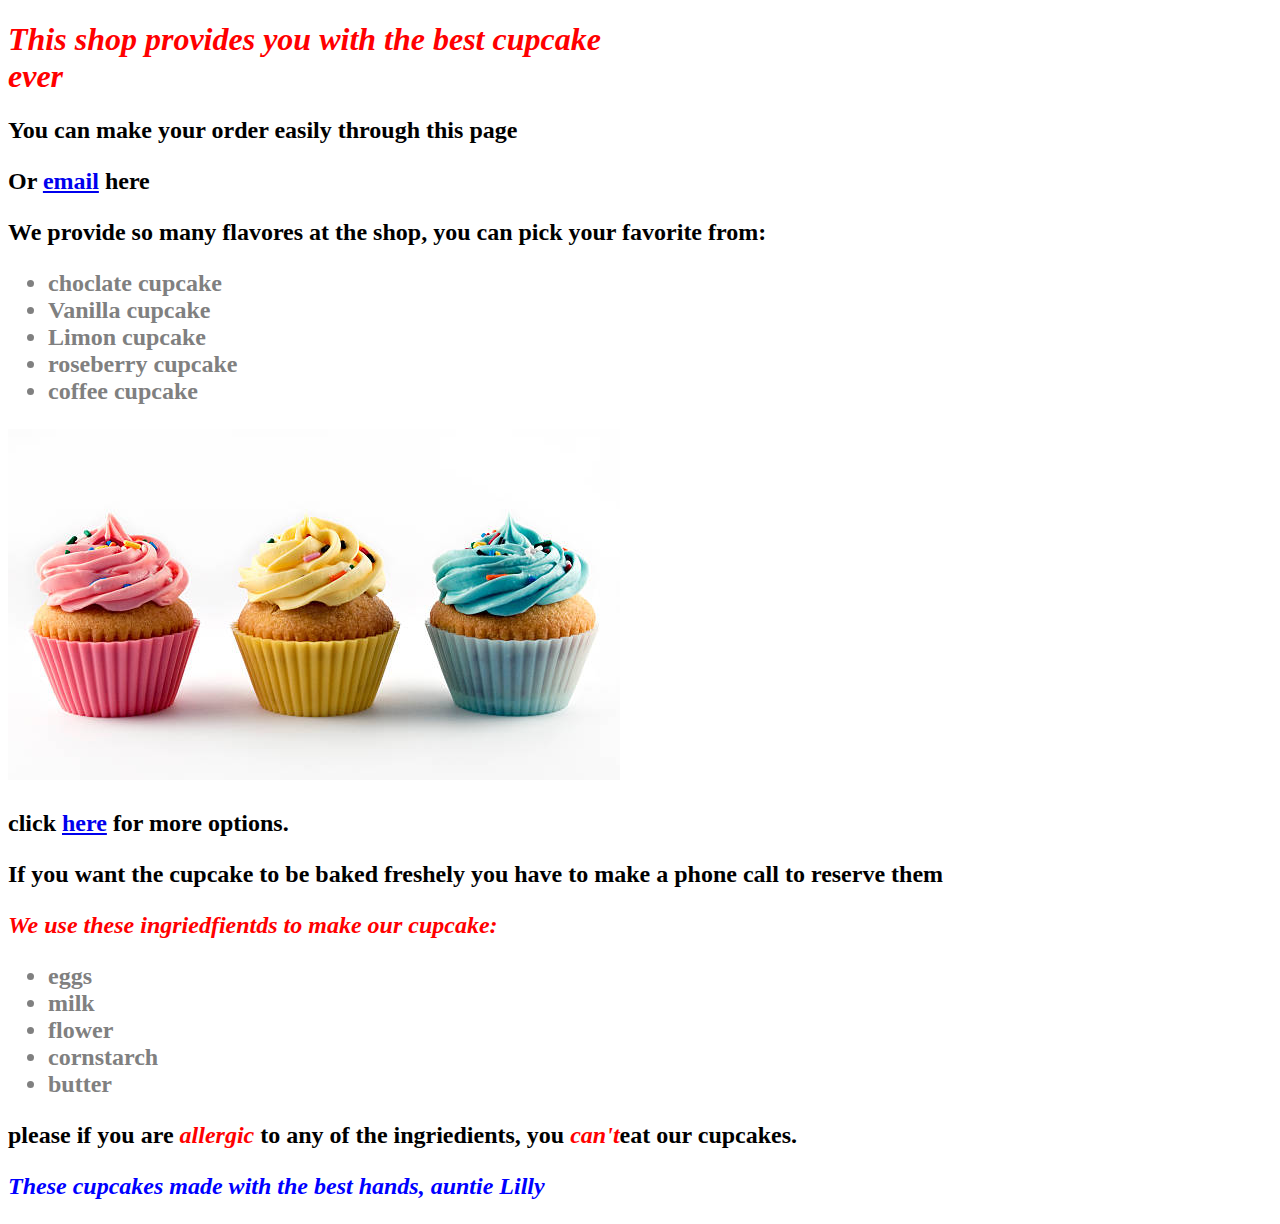
<file: index.html>
<!DOCTYPE html>

<html>
  <head>
    <link href="css/shop-styles.css" rel="stylesheet" type="text/css" media="all">
    <title>cupcake shop</title>

  </head>

  <body>
    <h1 class="intro">This shop provides you with the best cupcake ever</h1>
    <h2>You can make your order easily through this page
    <p> Or <a href="toemail=aya.osama90@gmail.com">email</a> here</p>

    <p> We provide so many flavores at the shop, you can pick your favorite from:</p>
    <ul>
      <li>choclate cupcake</li>
      <li>Vanilla cupcake</li>
      <li>Limon cupcake</li>
      <li>roseberry cupcake</li>
      <li>coffee cupcake</li>
    </ul>
    <img src="images/pp.jpg" alt="caupcake picture">
    <p>click <a href="cupcakes-flavors.html"> here</a> for more options.</p>

    <p>If you want the cupcake to be baked freshely you have to make a phone call to reserve them</p>
    <p class="flashy">We use these ingriedfientds to make our cupcake:</p>
      <ul>
        <li>eggs</li>
        <li>milk</li>
        <li>flower</li>
        <li>cornstarch</li>
        <li>butter</li>
      </ul>


     <p>please if you are <em class="flashy">allergic</em> to any of the ingriedients,
      you <strong class="flashy">can't</strong>eat our cupcakes.</p>


    <p class="chief">These cupcakes made with the best hands, auntie Lilly</p>

  </body>

</html>
</file>
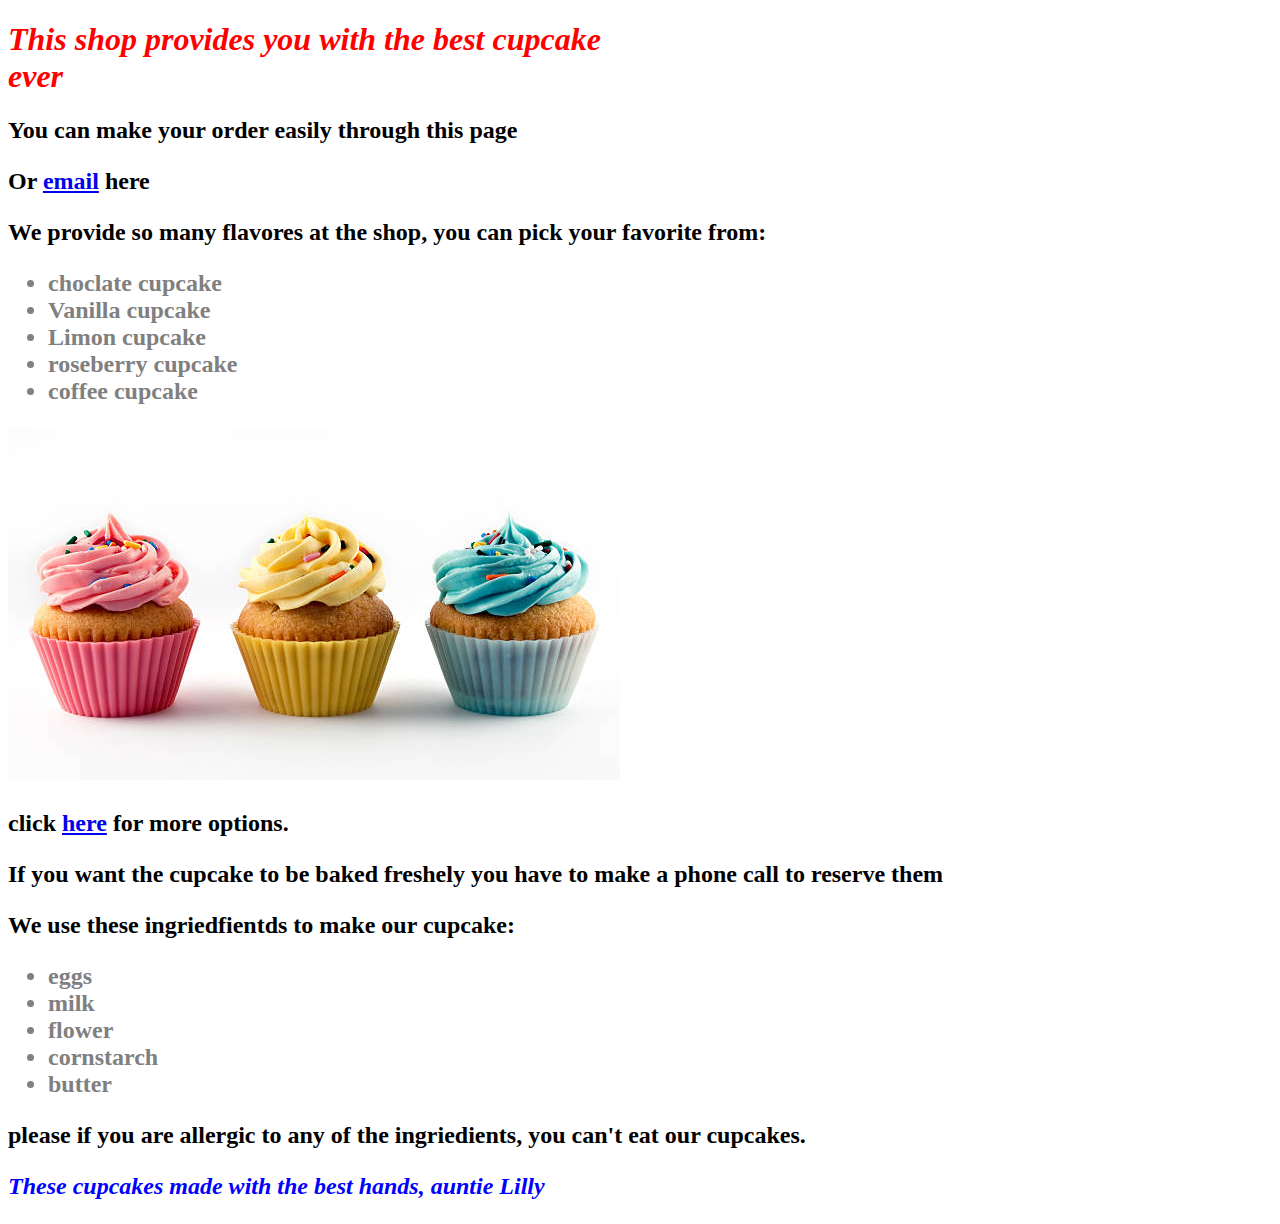
<file: cupcake-shop.html>
<!DOCTYPE html>

<html>
  <head>
    <link href="css/shop-styles.css" rel="stylesheet" type="text/css" media="all">
    <title>cupcake shop</title>

  </head>

  <body>
    <h1 class="intro">This shop provides you with the best cupcake ever</h1>
    <h2>You can make your order easily through this page
    <p> Or <a href="toemail=aya.osama90@gmail.com">email</a> here</p>

    <p> We provide so many flavores at the shop, you can pick your favorite from:</p>
    <ul>
      <li>choclate cupcake</li>
      <li>Vanilla cupcake</li>
      <li>Limon cupcake</li>
      <li>roseberry cupcake</li>
      <li>coffee cupcake</li>
    </ul>
    <img src="images/pp.jpg" alt="caupcake picture">
    <p>click <a href="cupcakes-flavors.html"> here</a> for more options.</p>

    <p>If you want the cupcake to be baked freshely you have to make a phone call to reserve them</p>
    <p class="important">We use these ingriedfientds to make our cupcake:</p>
      <ul>
        <li>eggs</li>
        <li>milk</li>
        <li>flower</li>
        <li>cornstarch</li>
        <li>butter</li>
      </ul>


     <p>please if you are <strong class="important">allergic</strong> to any of the ingriedients,
      you <strong class="important"> can't </strong>eat our cupcakes.</p>


    <p class="chief">These cupcakes made with the best hands, auntie Lilly</p>






  </body>





</html>
</file>
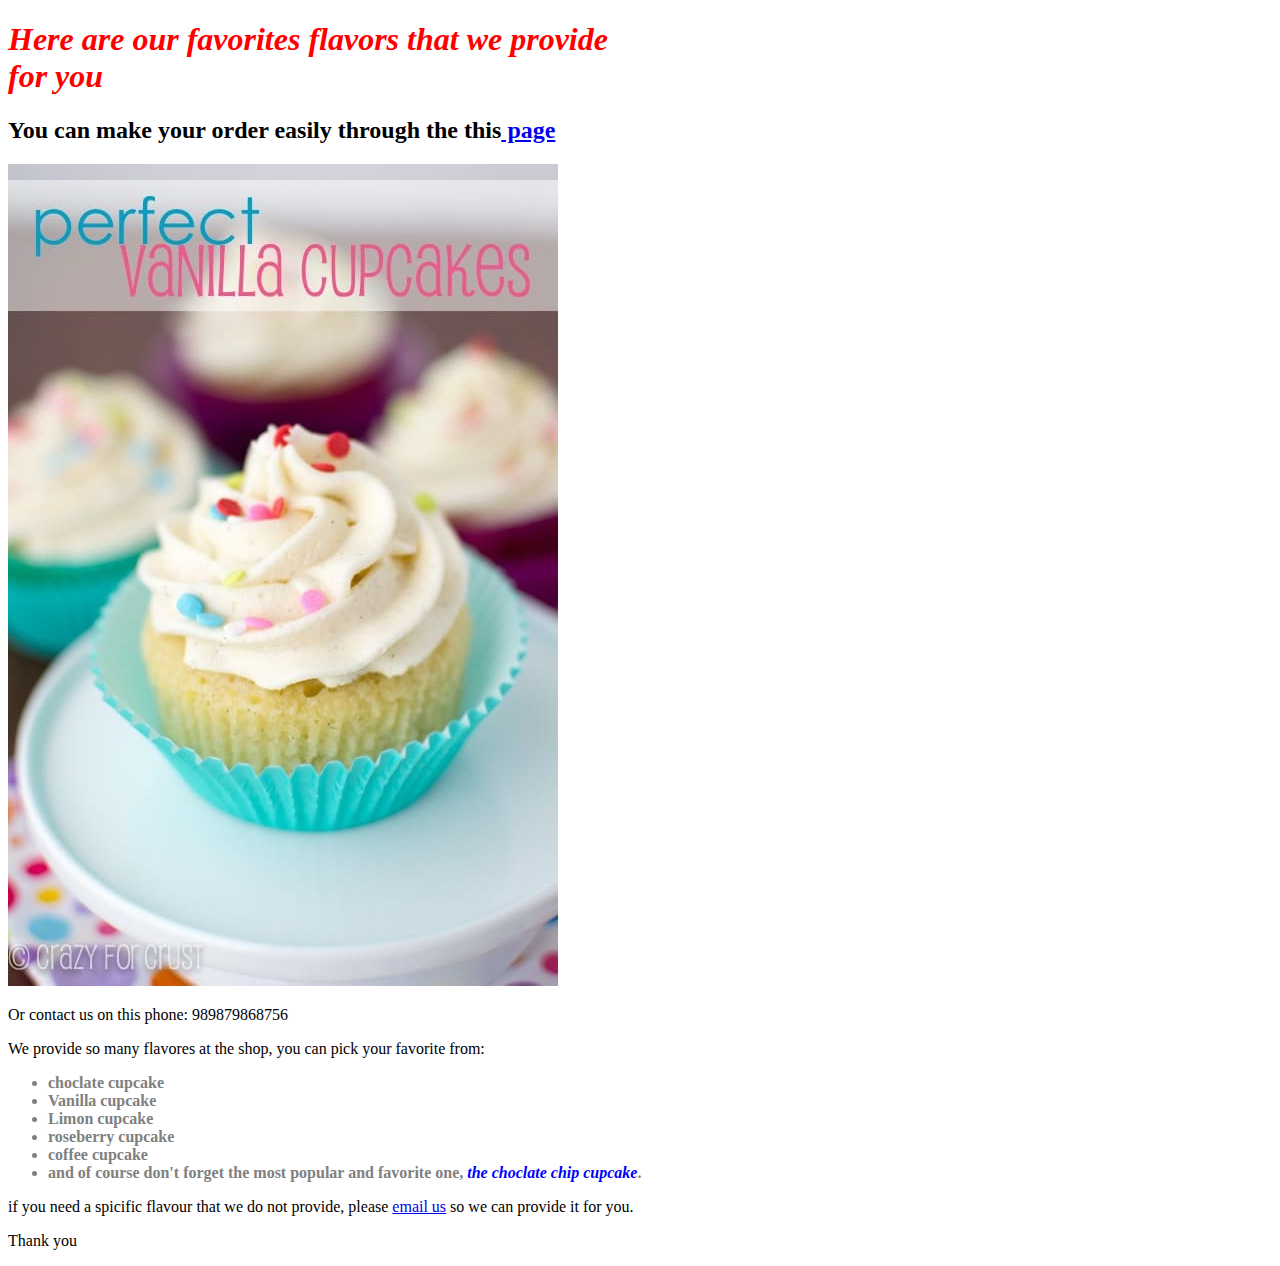
<file: cupcakes-flavors.html>
<!DOCTYPE html>

<html>
  <head>
    <link href="css/shop-styles.css" rel="stylesheet" type="text/css" media="all">
    <title>cupcake flavores</title>

  </head>

  <body>
    <h1 class="intro">Here are our favorites flavors that we provide for you</h1>
    <h2>You can make your order easily through the this<a href="atom-aya/my-first-webpage.html"> page</a></h2>
    <img src="images/kk.jpg" alt="cupcake">
    <p>Or contact us on this phone: 989879868756</p>

    <p> We provide so many flavores at the shop, you can pick your favorite from:</p>
    <ul>
      <li>choclate cupcake</li>
      <li>Vanilla cupcake</li>
      <li>Limon cupcake</li>
      <li>roseberry cupcake</li>
      <li>coffee cupcake</li>
      <li>and of course don't forget the most popular and favorite one, <strong class="best">the choclate chip cupcake</strong>.</li>
    </ul>


<p>if you need a spicific flavour that we do not provide, please <a href ="mailto:aya.osama90@gmail.com" class="important"> email us</a> so we can provide it for you.</p>

<p>Thank you</p>


  </body>





</html>
</file>
<file: css/shop-styles.css>
h1.intro{
  width: 50%;
  font-style: italic;
  color: red;
}
p.chief{
  color: blue;
  font-style:italic;
  width: 80%;
  font-weight: bold;
}

ul{
  font-style: normal;
  font-weight: Bold;
  color: Gray;
}
.flashy{
  color: red;
  font-style: italic;
}
.best{
  color: Blue;
  font-style: italic; Bold;

}
</file>
